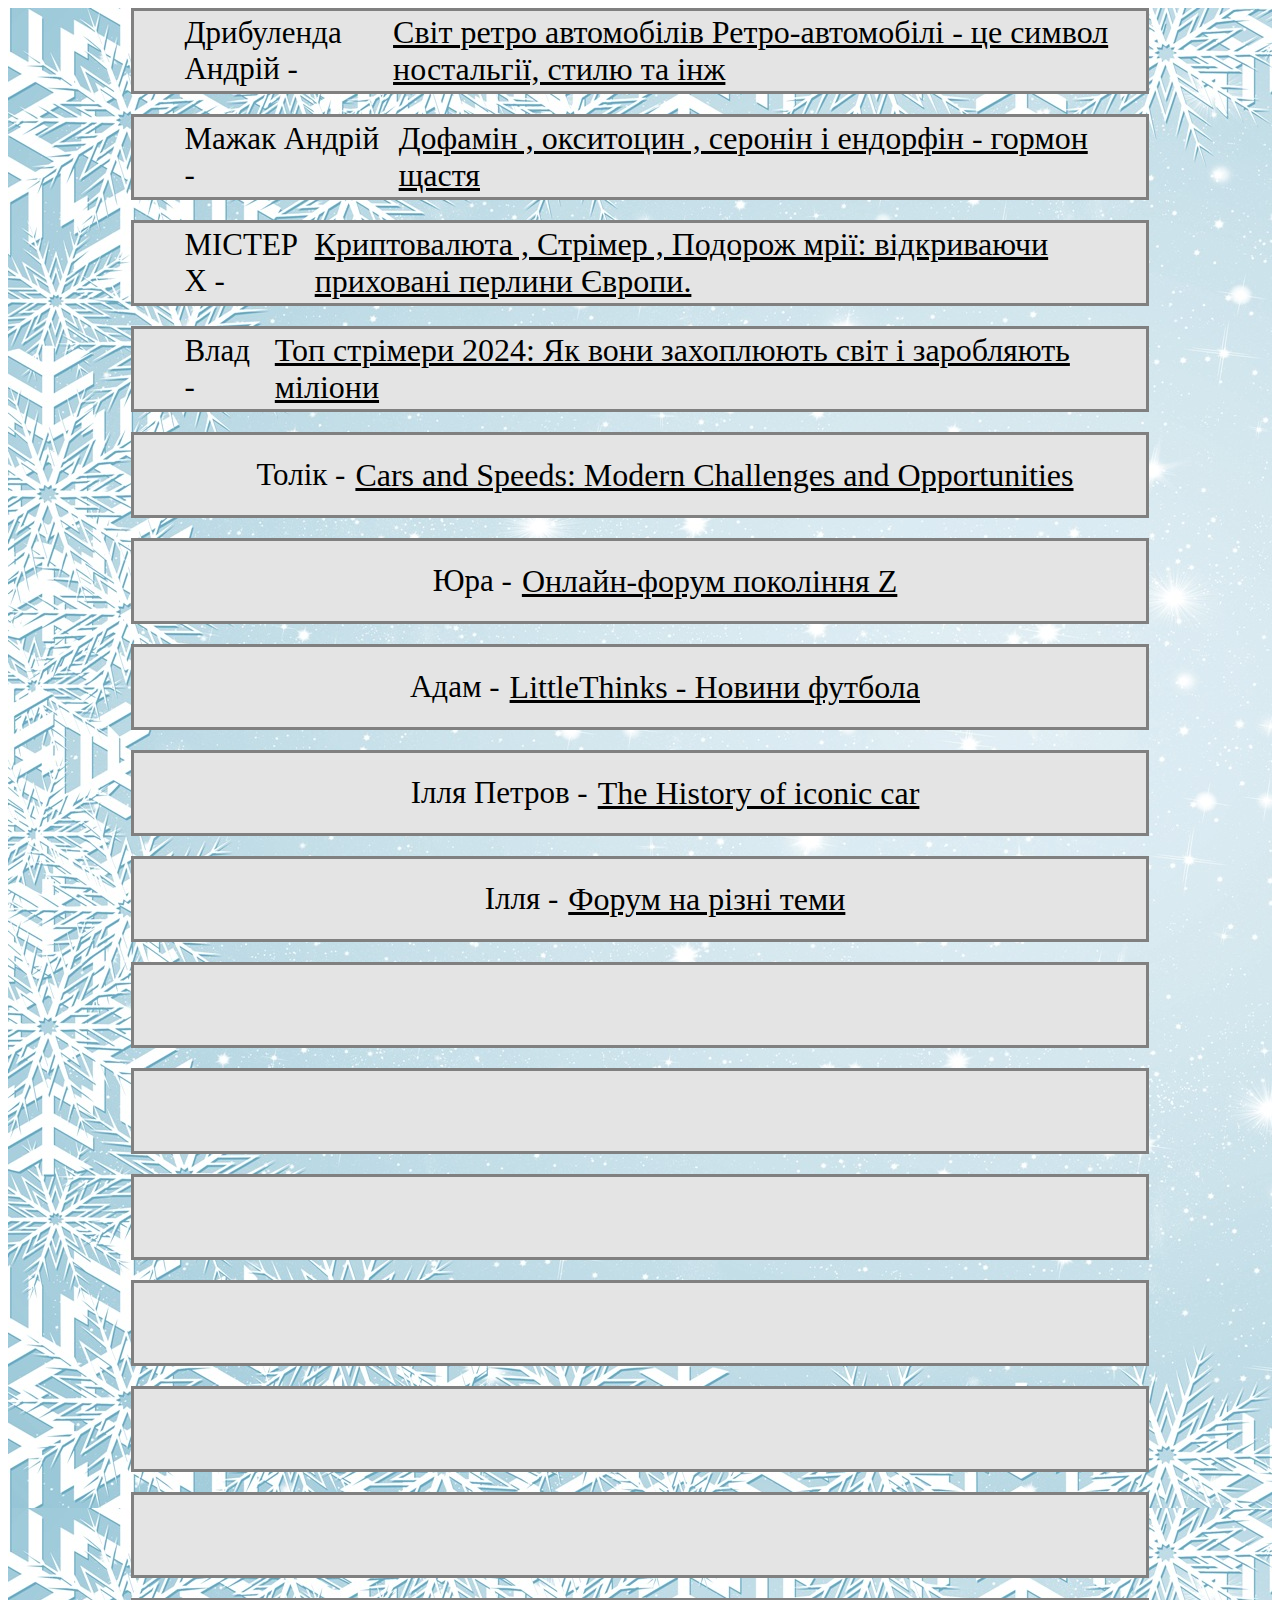
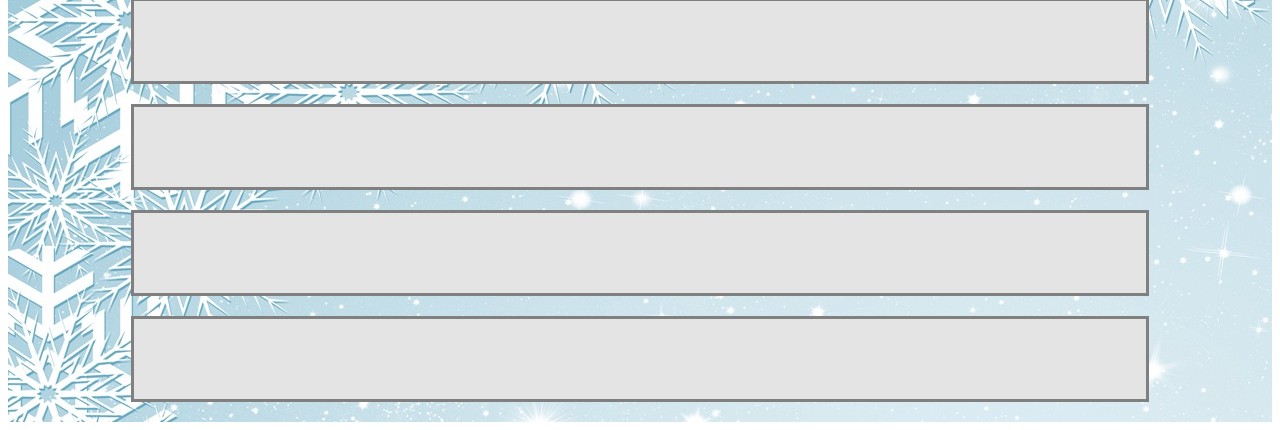
<file: inedx2.html>
<!DOCTYPE html>
<html lang="en">
<head>
    <meta charset="UTF-8">
    <meta name="viewport" content="width=device-width, initial-scale=1.0">
    <link rel="stylesheet" href="css/style2.css">
    <title>Document</title>
</head>
<body>
    <div class="container">
        <div class="block-pos">
            <p class="text">Дрибуленда Андрій - </p>
            <a href="" class="a">Світ ретро автомобілів Ретро-автомобілі - це символ ностальгії, стилю та інж</a>
        </div>
        <div class="block-pos">
            <p class="text">Мажак Андрій - </p>
            <a href="index.html" class="a"> Дофамін , окситоцин , серонін і ендорфін - гормон щастя</a>
        </div>
        <div class="block-pos">
            <p class="text">МІСТЕР Х -</p>
            <a href="https://illia1708.github.io/project_X/" class="a">Криптовалюта , Стрімер , Подорож мрії: відкриваючи приховані перлини Європи.</a>
        </div>
        <div class="block-pos">
            <p class="text">Влад -</p>
            <a href="https://vladmar1k.github.io/Forum/" class="a">Топ стрімери 2024: Як вони захоплюють світ і заробляють міліони</a>
        </div>
        <div class="block-pos">
            <p class="text">Толік - </p>
            <a href="https://tol1kkk.github.io/OnlineForm/formf1.html" class="a">Cars and Speeds: Modern Challenges and Opportunities</a>
        </div>
        <div class="block-pos">
            <p class="text">Юра -</p>
            <a href="https://givis52.github.io/forum/" class="a"> Онлайн-форум покоління Z</a>
        </div>
        <div class="block-pos">
            <p class="text">Адам - </p>
            <a href="https://jonh2341.github.io/Project-Forum/" class="a">LittleThinks - Новини футбола</a>
        </div>
        <div class="block-pos">
            <p class="text">Ілля Петров -</p>
            <a href="https://illiapetroff.github.io/Forum-Retro/" class="a">The History of iconic car</a>
        </div>
        <div class="block-pos">
            <p class="text">Ілля - </p>
            <a href="https://illiazeldis.github.io/project/" class="a">Форум на різні теми</a>
        </div>
        <div class="block-pos">
            <p class="text"></p>
            <a href="" class="a"></a>
        </div>
        <div class="block-pos">
            <p class="text"></p>
            <a href="" class="a"></a>
        </div>
        <div class="block-pos">
            <p class="text"></p>
            <a href="" class="a"></a>
        </div>
        <div class="block-pos">
            <p class="text"></p>
            <a href="" class="a"></a>
        </div>
        <div class="block-pos">
            <p class="text"></p>
            <a href="" class="a"></a>
        </div>
        <div class="block-pos">
            <p class="text"></p>
            <a href="" class="a"></a>
        </div>
        <div class="block-pos">
            <p class="text"></p>
            <a href="" class="a"></a>
        </div>
        <div class="block-pos">
            <p class="text"></p>
            <a href="" class="a"></a>
        </div>
        <div class="block-pos">
            <p class="text"></p>
            <a href="" class="a"></a>
        </div>
        <div class="block-pos">
            <p class="text"></p>
            <a href="" class="a"></a>
        </div>
    </div>
</body>
</html>
</file>
<file: css/style2.css>
.container
{
    width: 100%;
    display: flex;
    flex-direction: column;
    align-items: center;
    justify-content: space-evenly;
    /* background: rgb(240, 129, 129); */
    background-image: url(../img/noviigod.jpg);
}
.block-pos
{
    width: 80%;
    height:80px;
    margin-bottom: 20px;
    border:3px solid gray ;
    display: flex;
    justify-content: center;
    align-items: center;
    background:rgb(228, 228, 228);
}
.text
{
    font-size: 31px;
    margin-left:50px;
}
.a{
    font-size: 32px;
    color:black;
    margin-left:10px;
}
</file>
